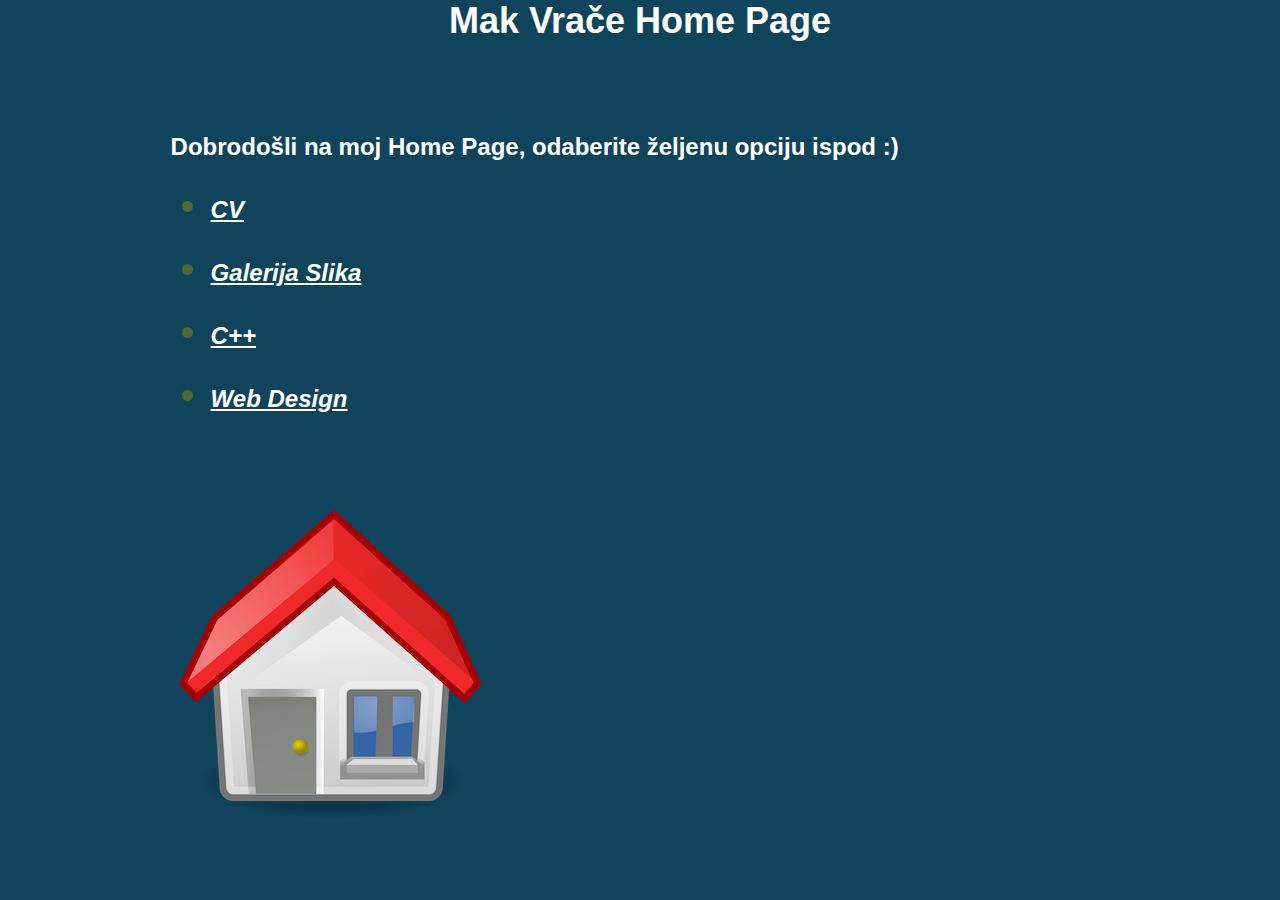
<file: index.html>
<html>
    <head>
        <meta charset="UTF-8">
        <title>Home</title>
        <link rel="stylesheet" type="text/css" href="mak.css">
    </head>
    <body>
        <table width="100%" border="0">
        <tr>
            <td width="13%" height="62">&nbsp;</td>
            <h1 class="naslov">Mak Vrače Home Page<h1>
            <td>&nbsp;</td>
        </tr>           
        <tr>
            <td>&nbsp;</td>
            <td valign="top"><div align="justify">
                      <h2 class="normal"> Dobrodošli na moj Home Page, odaberite željenu opciju ispod :) </h2>
            </tr>
            <tr>
                <td>&nbsp;</td>
                <td height="313" valign="top"><ul>
                    <li id="point"><a href="cv.html" target="_blank"> <p class="podnaslov">CV</p></a></li>
                    <li id="point"><a href="galerijamak.html" target="_blank"><p class="podnaslov">Galerija Slika</p></a></li>
                    <li id="point"><a href="cpp.html" target="_blank"><p class="podnaslov">C++</p></a></li>
                    <li id="point"><a href="webdizajn.html"> <p class="podnaslov">Web Design</p></a></li>
                </ul></td>
            </tr>
            <tr>
                <td>&nbsp;</td>
                <td><img src="kuca.png" id="aside"></td>
            </tr>
           </table>
    </body>
</html>
</file>
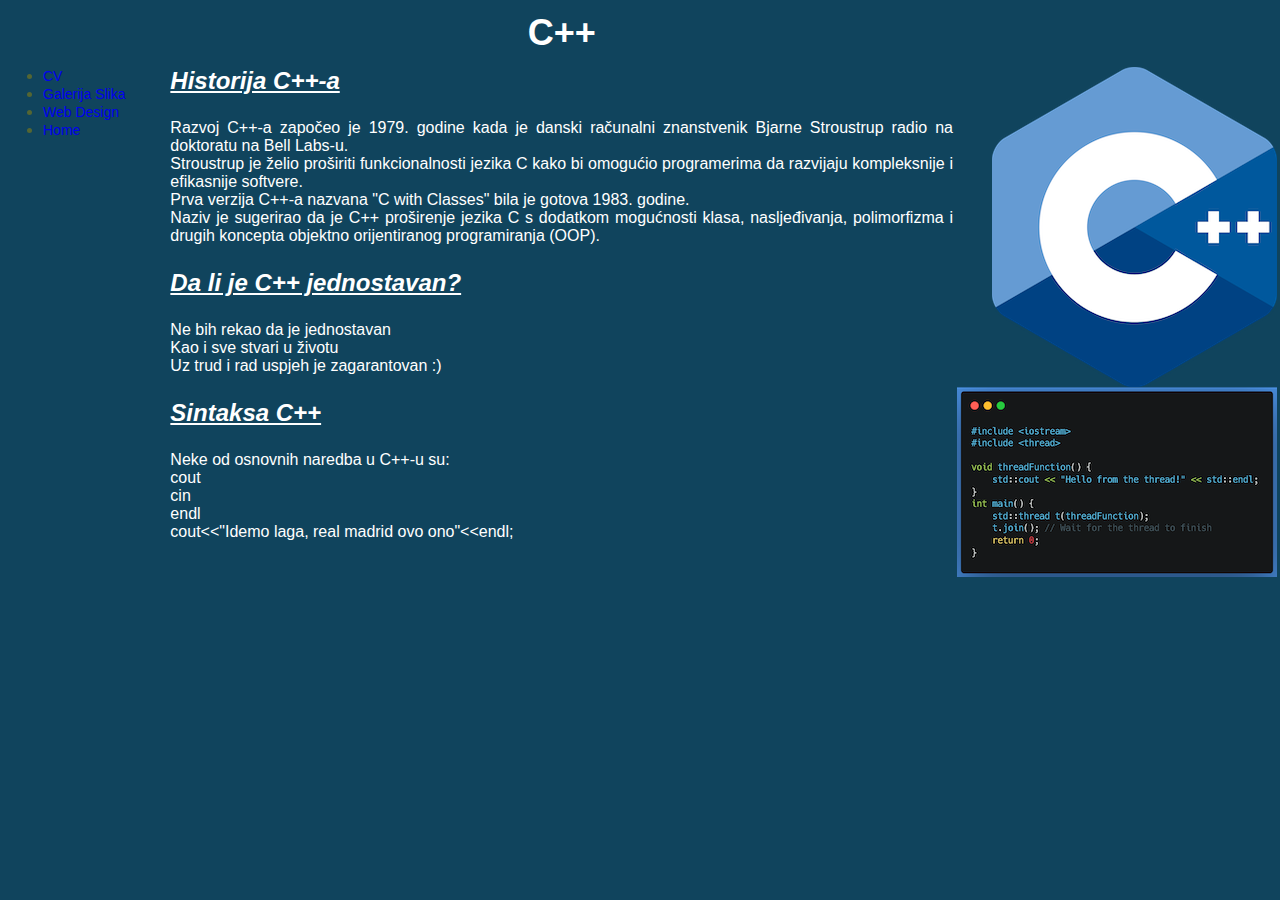
<file: cpp.html>
<html>
    <head>
        <meta charset="UTF-8">
        <title>C++</title>
        <link rel="stylesheet" type="text/css" href="mak.css">
    </head>
    <body>
        <table width="100%" border="0">
        <tr>
            <td width="13%" height="62">&nbsp;</td>
            <td class="naslov">C++</td>
            <td>&nbsp;</td>
        </tr>           
        <tr>
            <td height="313" valign="top"><ul>
                <li><a href="cv.html" target="_blank"> CV</a></li>
                <li><a href="galerijamak.html" target="_blank">Galerija Slika</a></li>
                <li><a href="webdizajn.html" target="_blank">Web Design</a></li>
                <li><a href="index.html"> Home</a></li>
            </ul></td>
            <td valign="top"><div align="justify">
                <p class="podnaslov">Historija C++-a</p>
                <p class="normal">Razvoj C++-a započeo je 1979. godine kada je danski računalni znanstvenik Bjarne Stroustrup radio na doktoratu na Bell Labs-u.<br>
                     Stroustrup je želio proširiti funkcionalnosti jezika C kako bi omogućio programerima da razvijaju kompleksnije i efikasnije softvere.<br>

                    Prva verzija C++-a nazvana "C with Classes" bila je gotova 1983. godine.<br>
                     Naziv je sugerirao da je C++ proširenje jezika C s dodatkom mogućnosti klasa, nasljeđivanja, polimorfizma i drugih koncepta objektno orijentiranog programiranja (OOP).</p>
                    <p class="podnaslov">Da li je C++ jednostavan?</p>
                <p class="normal"> Ne bih rekao da je jednostavan<br>
                                   Kao i sve stvari u životu<br>
                                   Uz trud i rad uspjeh je zagarantovan :) </p>
        
                        <p class="podnaslov">Sintaksa C++</p>
                        <p class="normal"> Neke od osnovnih naredba u C++-u su: <br>
                            cout<br>
                            cin<br>
                            endl<br>
                            cout&lt;&lt;"Idemo laga, real madrid ovo ono"&lt;&lt;endl;
                        
            </div></td>
            <td><div align="right"><img src="cpplogo.png"></div>
                <div align="right"><img src="kod.png"></div></td>
        </tr>
           </table>
    </body>
</html>
</file>
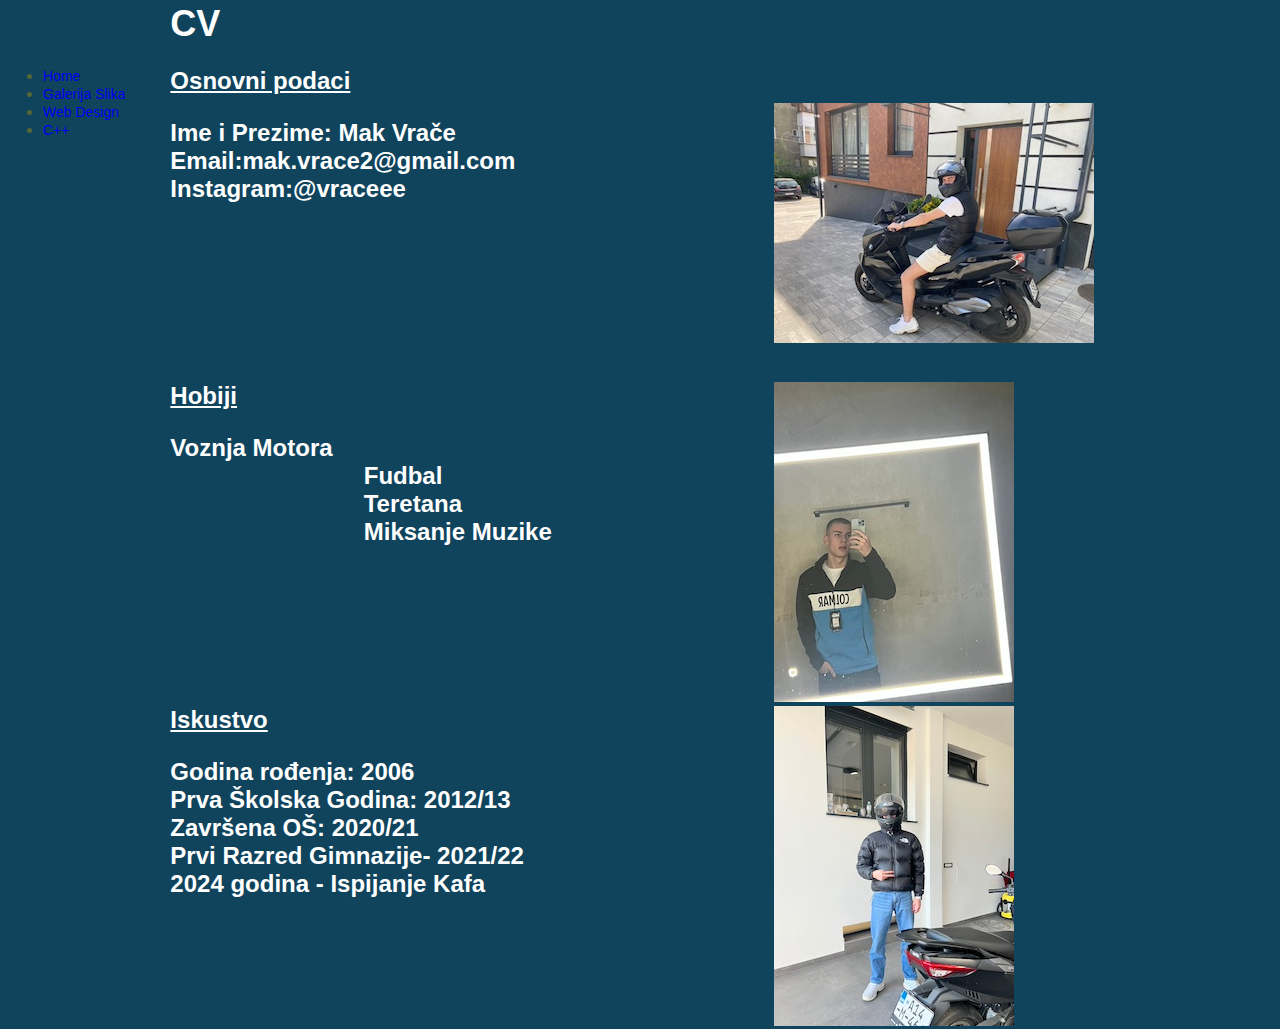
<file: cv.html>
<html>
    <head>
        <meta charset="UTF-8">
        <title>CV</title>
        <link rel="stylesheet" type="text/css" href="mak.css">
    </head>
    <body>
        <table width="100%" border="0">
        <tr>
            <td width="13%" height="62">&nbsp;</td>
            <td class="naslov" id="aside">CV</td>
            <td>&nbsp;</td>
        </tr>           
        <tr>
            <td height="313" valign="top"><ul>
                <li><a href="index.html"> Home</a></li>
                <li><a href="galerijamak.html" target="_blank">Galerija Slika</a></li>
                <li><a href="webdizajn.html" target="_blank">Web Design</a></li>
                <li><a href="cpp.html" target="_blank"> C++</a></li>
            </ul></td>
            <td valign="top"><div align="justify">
                <h2 class="normal"><b><u>Osnovni podaci</u></b></h2>
                <p id="cvtekst"><b>Ime i Prezime</b>: Mak Vrače<br>
                    <b>Email:</b>mak.vrace2@gmail.com<br>
                    <b>Instagram</b>:@vraceee<br>
                    <td><div align="center"><img src="slika9mala.jpeg" id="aside"></div></td>
                </tr>
                <tr>
                    <td>&nbsp;</td>
                    <td valign="top"><div align="justify">
                        <h2 class="normal"><b><u>Hobiji</u></b></h2>
                        <p id="cvtekst">Voznja Motora<br>
                        &nbsp; &nbsp; &nbsp;&nbsp; &nbsp; &nbsp; &nbsp; &nbsp; &nbsp; &nbsp; &nbsp; &nbsp; &nbsp; &nbsp; &nbsp; Fudbal<br>
                        &nbsp; &nbsp; &nbsp;&nbsp; &nbsp; &nbsp; &nbsp; &nbsp; &nbsp; &nbsp; &nbsp; &nbsp; &nbsp; &nbsp; &nbsp; Teretana<br>
                        &nbsp; &nbsp; &nbsp;&nbsp; &nbsp; &nbsp; &nbsp; &nbsp; &nbsp; &nbsp; &nbsp; &nbsp; &nbsp; &nbsp; &nbsp; Miksanje Muzike</p>
                    </div></td>
                    <td><div align="center"><img src="slika1mala.jpeg" id="aside"></div></td>
                </tr>
                    <tr>
                        <td>&nbsp;</td>
                        <td valign="top"><div align="justify">
                            <h2 class="normal"><b><u>Iskustvo</u></b></h2>
                            <p id="cvtekst">Godina rođenja: 2006 <br>
                                Prva Školska Godina: 2012/13 <br>
                                Završena OŠ: 2020/21 <br>
                                Prvi Razred Gimnazije- 2021/22 <br>
                                2024 godina - Ispijanje Kafa  
                            </p>
                        </div></td>
                        <td><div align="center"><img src="slika3mala.jpeg" id="aside"></div></td>
                    </tr>
            </div></td></tr>
           </table>
    </body>
</html>
</file>
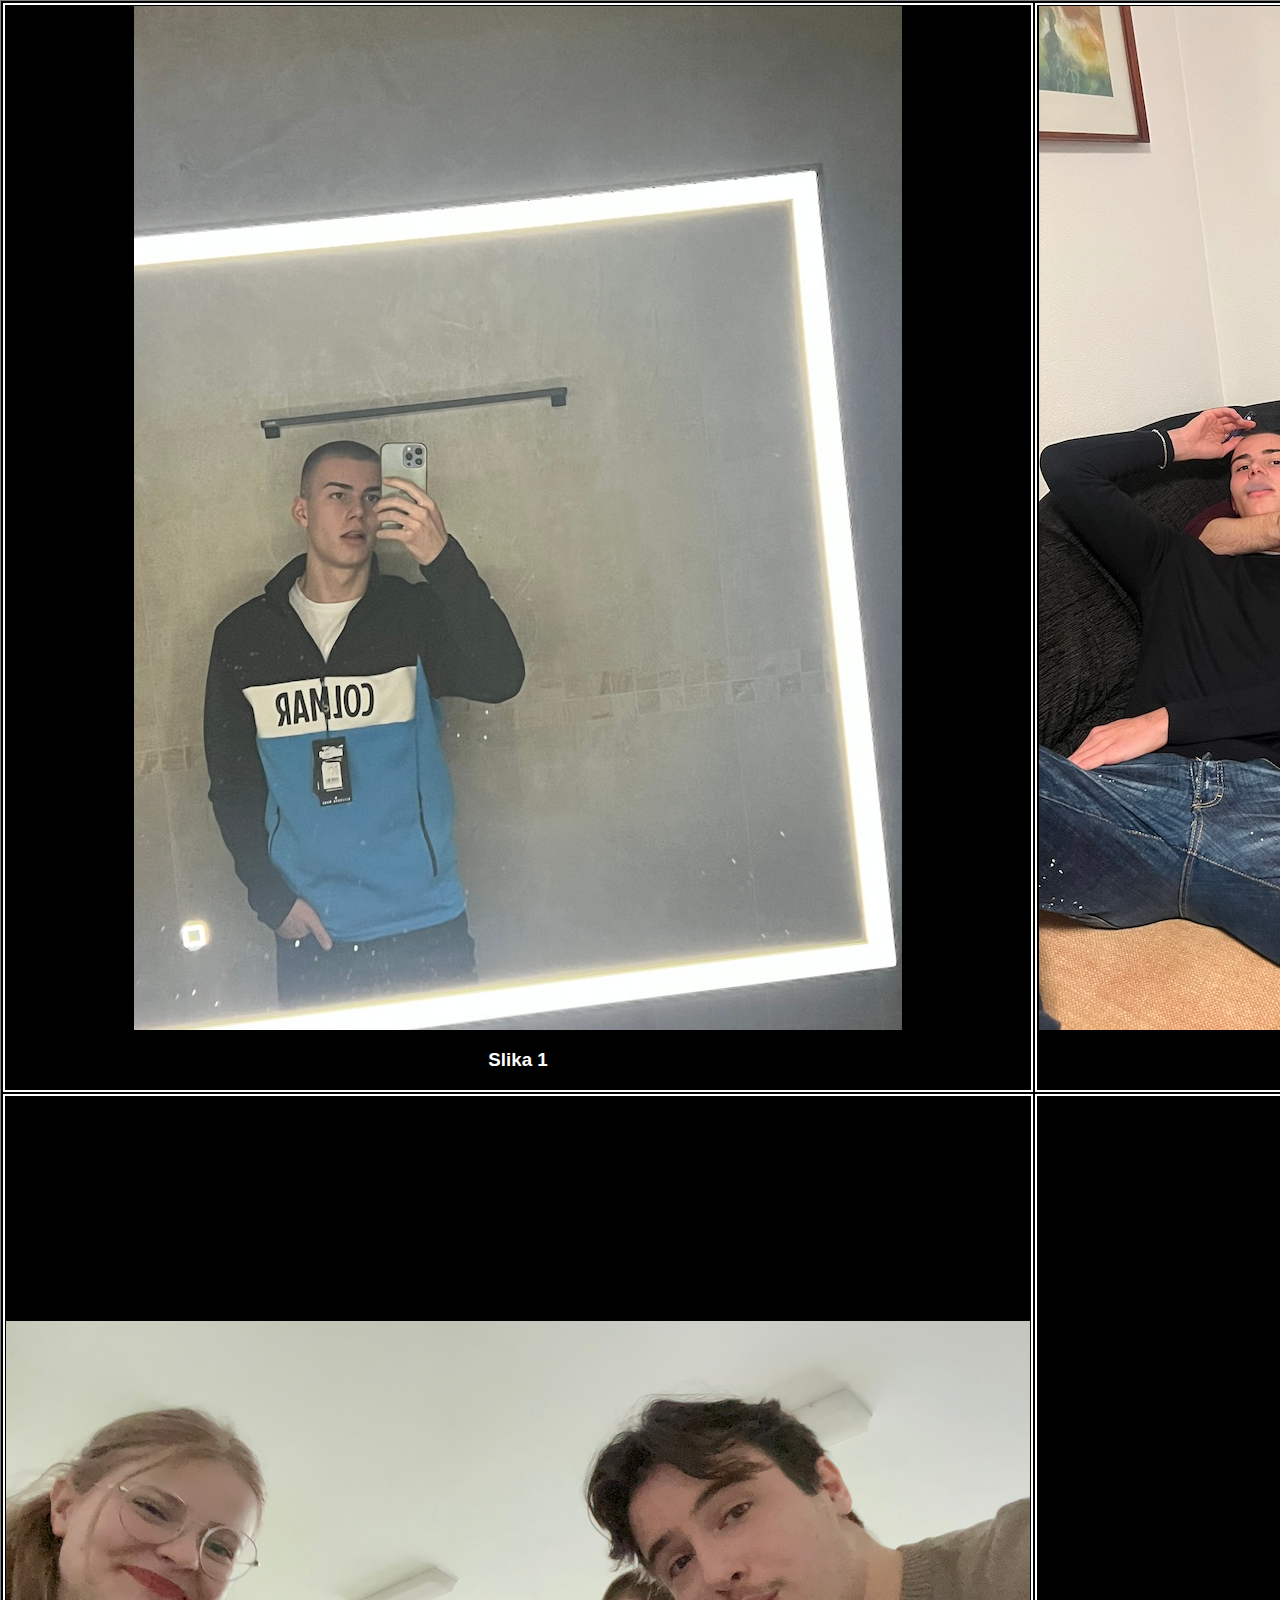
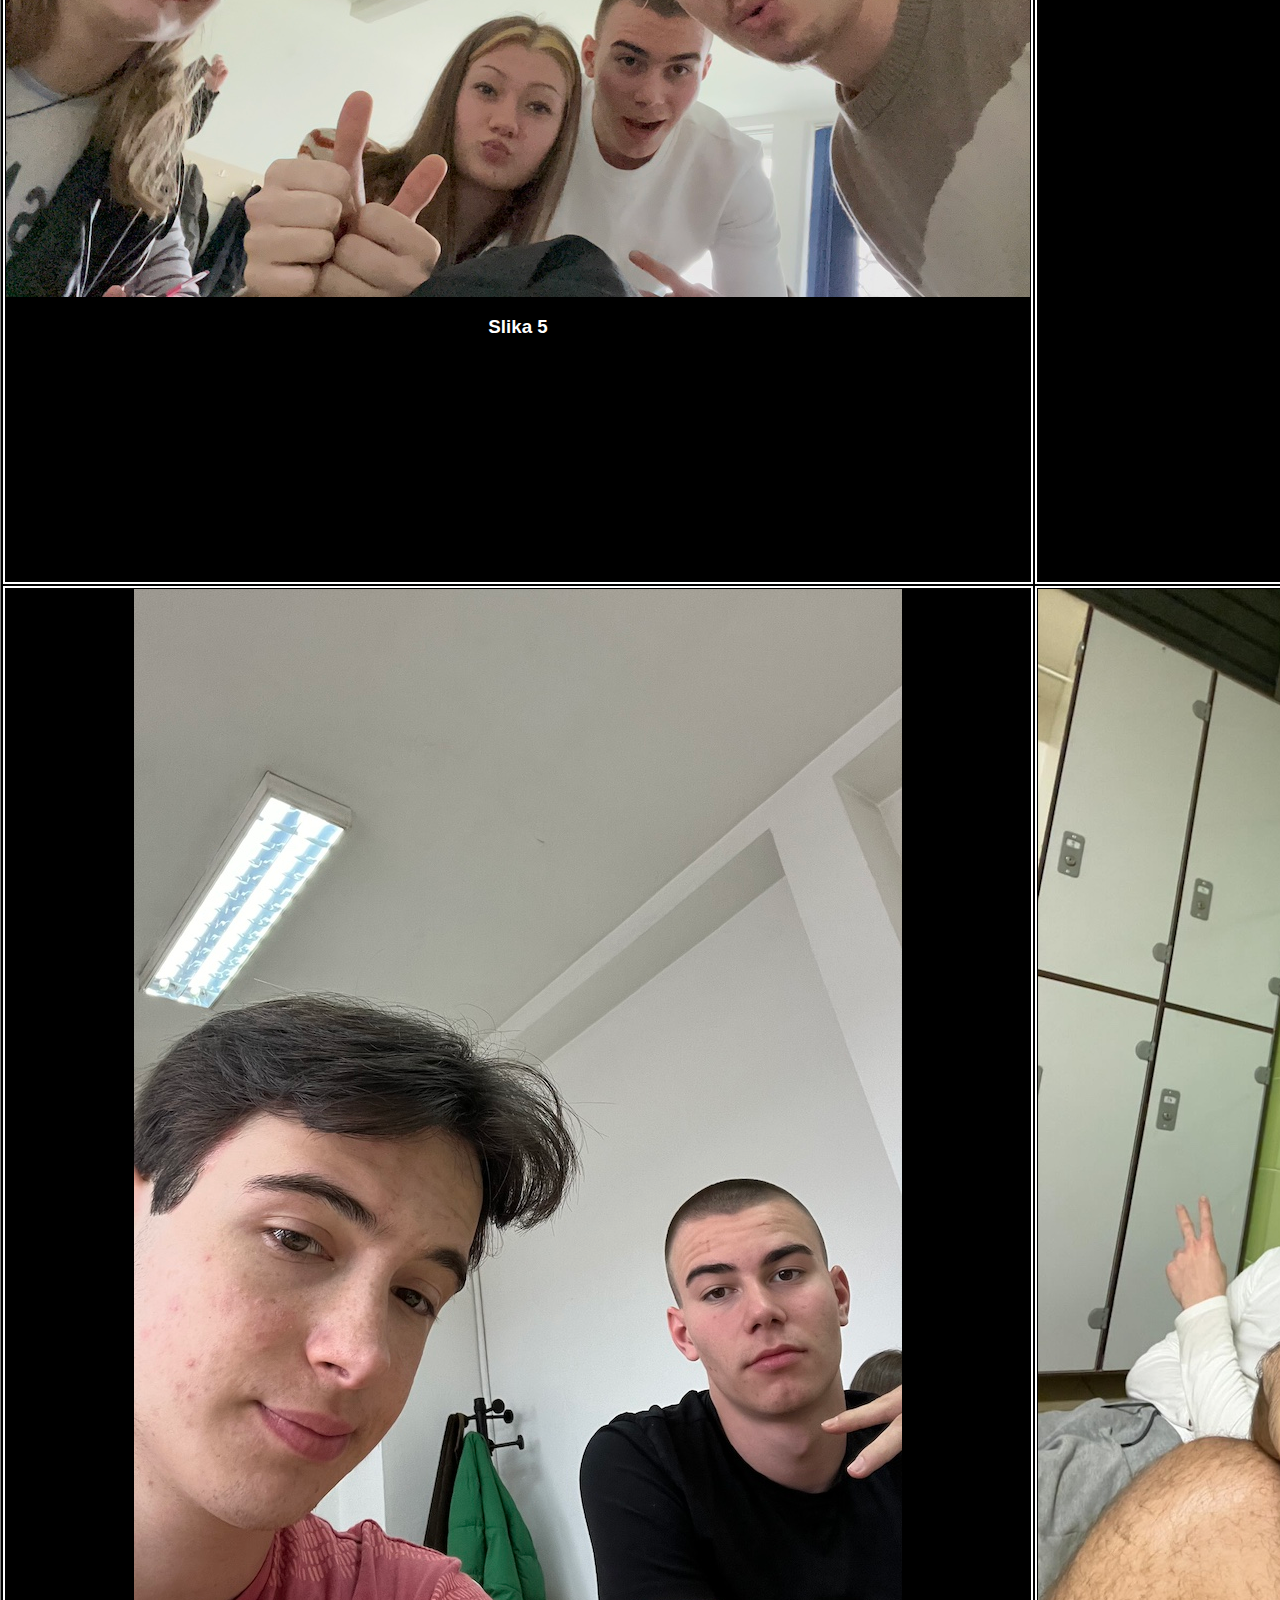
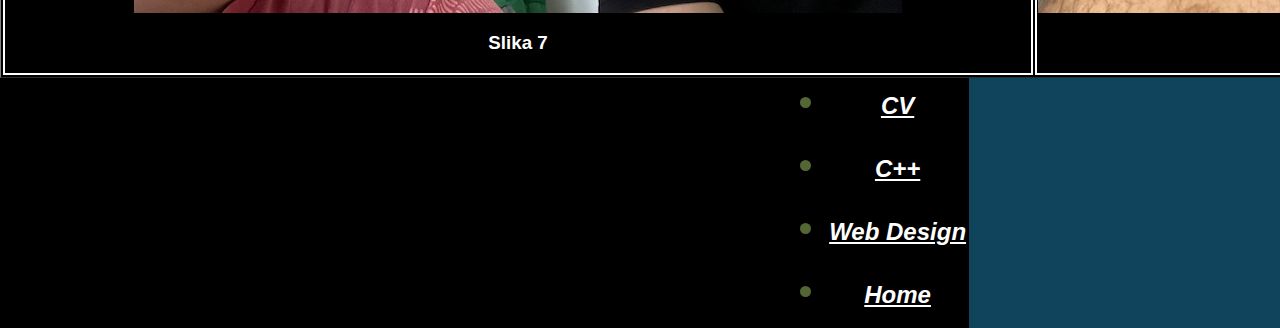
<file: galerijamak.html>
<html>
    <head>
        <meta charset="utf-8">
        <title> Galerija Slika </title>
        <link rel="stylesheet" type="text/css" href="mak.css">
    </head>
<body>
   <table style="width:100%; background:black" border="1">
     <tr>
        <td style="border:2px solid white;" align="center">
        <a href="slika1.jpeg">
            <img src="slika1.jpeg">
        </a>
        <h3 id="h3galerija">Slika 1</h3></td>
        <td style="border:2px solid white;" align="center">
        <a href="slika2.jpeg">
            <img src="slika2.jpeg">
        </a>
        <h3 id="h3galerija">Slika 2</h3></td>
        <td style="border:2px solid white;" align="center">
        <a href="slika3.jpeg">
            <img src="slika3.jpeg">
        </a>
        <h3 id="h3galerija">Slika 3</h3></td>
        <td style="border:2px solid white;" align="center">
        <a href="slika4.jpeg">
            <img src="slika4.jpeg">
        </a>
        <h3 id="h3galerija">Slika 4</h3></td>
     </tr>
     <tr>
        <td style="border:2px solid white;" align="center">
        <a href="slika5.jpeg">
            <img src="slika5.jpeg">
        </a>
        <h3 id="h3galerija">Slika 5</h3></td>
        <td colspan="2" style="border:2px solid white;" align="center">
        <h2 id="h3galerija">Makova <br>
        Luda <br>
        Galerija</h2>
        <td style="border:2px solid white;" align="center">
        <a href="slika6.jpeg">
            <img src="slika6.jpeg">
        </a>
        <h3 id="h3galerija">Slika 6</h3></td>
     </tr>
     <tr>
     <td style="border:2px solid white;" align="center">
     <a href="slika7.jpeg">
         <img src="slika7.jpeg">
     </a>
     <h3 id="h3galerija">Slika 7</h3></td>
     <td style="border:2px solid white;" align="center">
        <a href="slika8.jpeg">
            <img src="slika8.jpeg">
        </a>
        <h3 id="h3galerija">Slika 8</h3></td>
        <td style="border:2px solid white;" align="center">
        <a href="slika9.jpeg">
            <img src="slika9.jpeg">
        </a>
        <h3 id="h3galerija">Slika 9</h3></td>
        <td style="border:2px solid white;" align="center">
        <a href="slika10.jpeg">
            <img src="slika10.jpeg">
        </a>
        <h3 id="h3galerija">Slika 10</h3></td>
     </tr>
    </table>
    <table style="width=100%; background:black;"" border="0">
        <tr>
            <td>&nbsp;</td>
            <td>&nbsp;</td>
            <td>&nbsp;</td>
            <td>&nbsp;</td>
            <td>&nbsp;</td>
            <td>&nbsp;</td>
            <td>&nbsp;</td>
            <td>&nbsp;</td>
            <td>&nbsp;</td>
            <td>&nbsp;</td>
            <td>&nbsp;</td>
            <td>&nbsp;</td>
            <td>&nbsp;</td>
            <td>&nbsp;</td>
            <td>&nbsp;</td>
            <td>&nbsp;</td>
            <td>&nbsp;</td>
            <td>&nbsp;</td>
            <td>&nbsp;</td>
            <td>&nbsp;</td>
            <td>&nbsp;</td>
            <td>&nbsp;</td>
            <td>&nbsp;</td>
            <td>&nbsp;</td>
            <td>&nbsp;</td>
            <td>&nbsp;</td>
            <td>&nbsp;</td>
            <td>&nbsp;</td>
            <td>&nbsp;</td>
            <td>&nbsp;</td>
            <td>&nbsp;</td>
            <td>&nbsp;</td>
            <td>&nbsp;</td>
            <td>&nbsp;</td>
            <td>&nbsp;</td>
            <td>&nbsp;</td>
            <td>&nbsp;</td>
            <td>&nbsp;</td>
            <td>&nbsp;</td>
            <td>&nbsp;</td>
            <td>&nbsp;</td>
            <td>&nbsp;</td>
            <td>&nbsp;</td>
            <td>&nbsp;</td>
            <td>&nbsp;</td>
            <td>&nbsp;</td>
            <td>&nbsp;</td>
            <td>&nbsp;</td>
            <td>&nbsp;</td>
            <td>&nbsp;</td>
            <td>&nbsp;</td>
            <td>&nbsp;</td>
            <td>&nbsp;</td>
            <td>&nbsp;</td>
            <td>&nbsp;</td>
            <td>&nbsp;</td>
            <td>&nbsp;</td>
            <td>&nbsp;</td>
            <td>&nbsp;</td>
            <td>&nbsp;</td>
            <td>&nbsp;</td>
            <td>&nbsp;</td>
            <td>&nbsp;</td>
            <td>&nbsp;</td>
            <td>&nbsp;</td>
            <td>&nbsp;</td>
            <td>&nbsp;</td>
            <td>&nbsp;</td>
            <td>&nbsp;</td>
            <td>&nbsp;</td>
            <td>&nbsp;</td>
            <td>&nbsp;</td>
            <td>&nbsp;</td>
            <td>&nbsp;</td>
            <td>&nbsp;</td>
            <td>&nbsp;</td>
            <td>&nbsp;</td>
            <td>&nbsp;</td>
            <td>&nbsp;</td>
            <td>&nbsp;</td>
            <td>&nbsp;</td>
            <td>&nbsp;</td>
            <td>&nbsp;</td>
            <td>&nbsp;</td>
            <td>&nbsp;</td>
            <td>&nbsp;</td>
            <td>&nbsp;</td>
            <td>&nbsp;</td>
            <td>&nbsp;</td>
            <td>&nbsp;</td>
            <td>&nbsp;</td>
            <td>&nbsp;</td>
            <td>&nbsp;</td>
            <td align="center" valign="top"><ul>
                <li id="point"><a href="cv.html"><p class="podnaslov">CV</p></a></li>
                <li id="point"><a href="cpp.html"><p class="podnaslov">C++</p></a></li>
                <li id="point"><a href="webdizajn.html"><p class="podnaslov">Web Design</p></a></li>
                <li id="point"><a href="index.html"><p class="podnaslov">Home</p></a></li>
            </ul></td>
        </tr>
    </table>
</body>
</html>
</file>
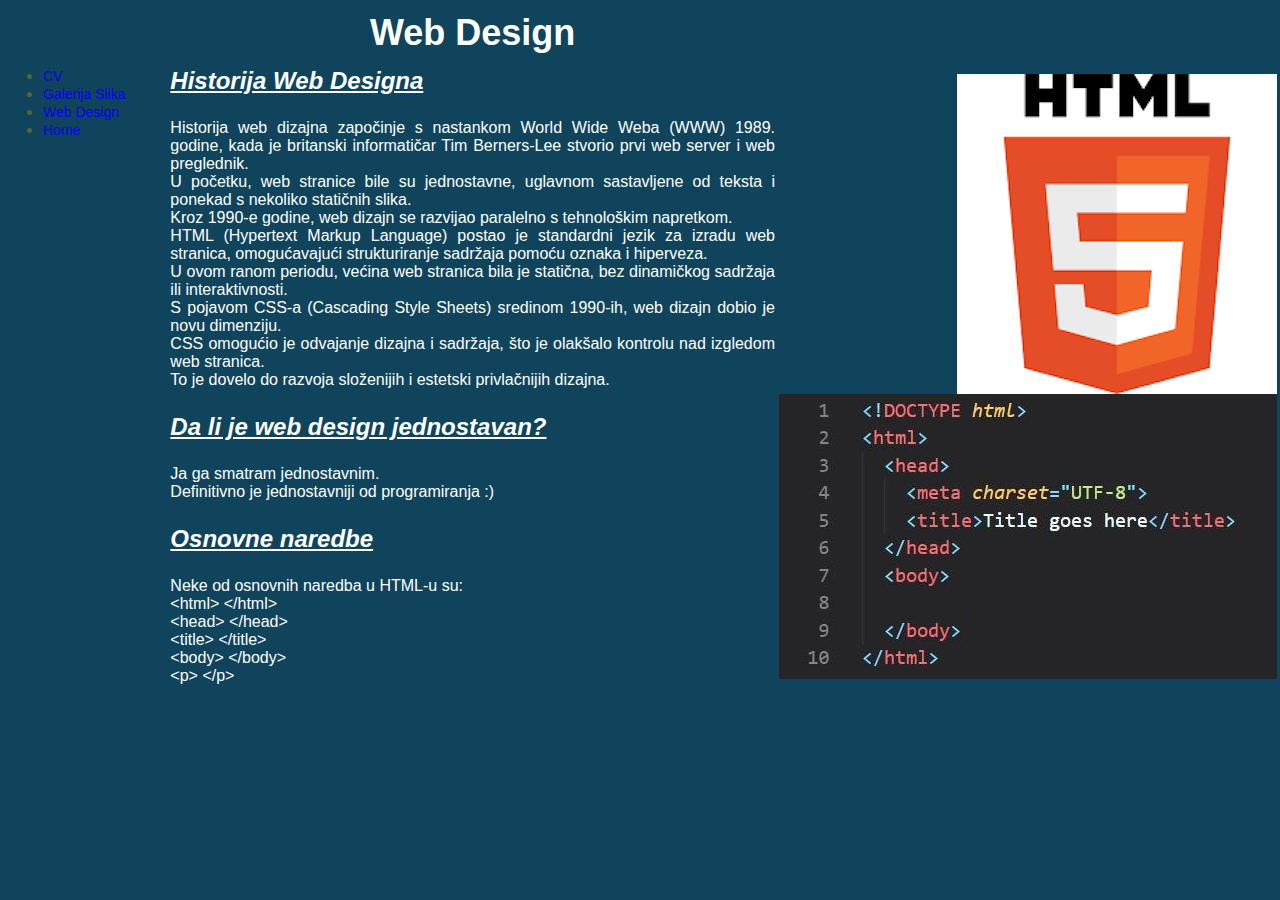
<file: webdizajn.html>
<html>
    <head>
        <meta charset="UTF-8">
        <title>Web Design</title>
        <link rel="stylesheet" type="text/css" href="mak.css">
    </head>
    <body>
        <table width="100%" border="0">
        <tr>
            <td width="13%" height="62">&nbsp;</td>
            <td class="naslov">Web Design</td>
            <td>&nbsp;</td>
        </tr>           
        <tr>
            <td height="313" valign="top"><ul>
                <li><a href="cv.html" target="_blank"> CV</a></li>
                <li><a href="galerijamak.html" target="_blank">Galerija Slika</a></li>
                <li><a href="webdizajn.html" target="_blank">Web Design</a></li>
                <li><a href="index.html"> Home</a></li>
            </ul></td>
            <td valign="top"><div align="justify">
                <p class="podnaslov">Historija Web Designa</p>
                <p class="normal">Historija web dizajna započinje s nastankom World Wide Weba (WWW) 1989. godine, kada je britanski informatičar Tim Berners-Lee stvorio prvi web server i web preglednik.<br>
                     U početku, web stranice bile su jednostavne, uglavnom sastavljene od teksta i ponekad s nekoliko statičnih slika.<br>
                    Kroz 1990-e godine, web dizajn se razvijao paralelno s tehnološkim napretkom. <br>
                    HTML (Hypertext Markup Language) postao je standardni jezik za izradu web stranica, omogućavajući strukturiranje sadržaja pomoću oznaka i hiperveza.<br>
                    U ovom ranom periodu, većina web stranica bila je statična, bez dinamičkog sadržaja ili interaktivnosti.<br>
                    S pojavom CSS-a (Cascading Style Sheets) sredinom 1990-ih, web dizajn dobio je novu dimenziju.<br>
                     CSS omogućio je odvajanje dizajna i sadržaja, što je olakšalo kontrolu nad izgledom web stranica. <br>
                     To je dovelo do razvoja složenijih i estetski privlačnijih dizajna.</p>
                    <p class="podnaslov">Da li je web design jednostavan?</p>
                <p class="normal"> Ja ga smatram jednostavnim.<br>
                Definitivno je jednostavniji od programiranja :) </p>
        
                        <p class="podnaslov">Osnovne naredbe</p>
                        <p class="normal"> Neke od osnovnih naredba u HTML-u su: <br>
                            &lt;html&gt; &lt;/html&gt; <br>
                            &lt;head&gt; &lt;/head&gt;<br>
                            &lt;title&gt; &lt;/title&gt;<br>
                            &lt;body&gt; &lt;/body&gt; <br>
                            &lt;p&gt; &lt;/p&gt; </p>
                        
            </div></td>
            <td><div align="right"><img src="hatemel.png"></div>
                <div align="right"><img src="hatemelkod.jpeg"></div></td>
        </tr>
           </table>
    </body>
</html>
</file>
<file: mak.css>
body{
    background-color:rgb(16, 68, 93);
    color:#546633;
    font-family:arial,sans-serif;
    margin:0;
    padding:0;
}
.naslov {
    text-align:center;
    font-weight:bold;
    font-size:36px;
    color:white;
}
a:link{
    font-size:14px;
    text-decoration:none;
}
a:hover{
    font-size:16px;
    color:#CC0000;
}
.podnaslov {
    font-size:24px;
    font-style:italic;
    text-decoration:underline;
    font-weight:bold;
    color:white;
}
.normal{
    text-align:justify;
    color:white;
}
#banner {
    width:100%;
}
#aside {
    float:left;
    color:white;
}

#point {
    font-size:36px;
    align-items:center;
}
#CVNaslov {
    float:middle;
}
#cvtekst{
    font-size:24px;
    font-weight:bold;
    color:white;
}
#h3galerija{
    text-align:center;
    color:white;
}
</file>
